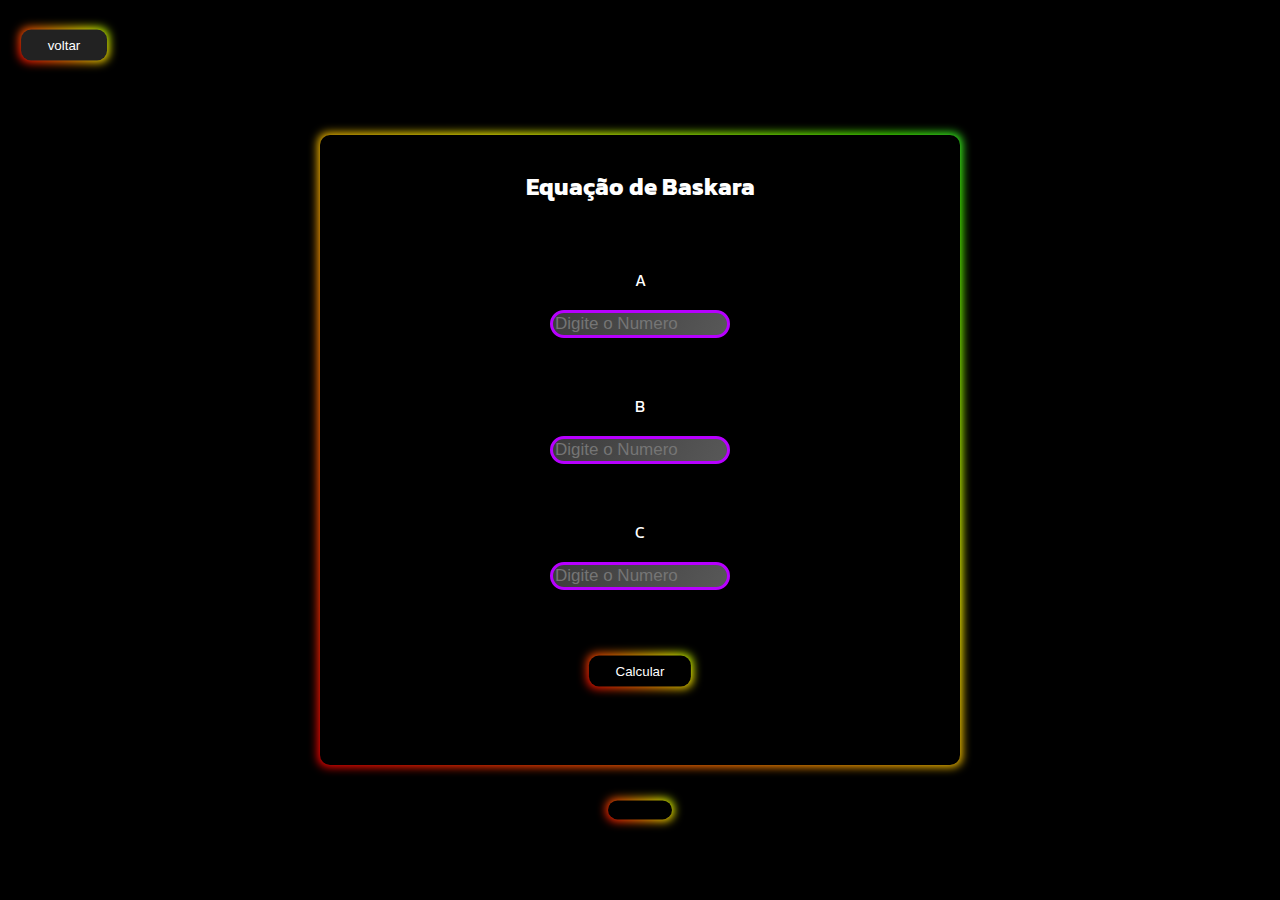
<file: 2grau.html>
<!DOCTYPE html>
<html lang="en">
<head>
    <meta charset="UTF-8">
    <meta name="viewport" content="width=device-width, initial-scale=1.0">
    <title>Equação 2º Grau</title>
    <link rel="preconnect" href="https://fonts.googleapis.com">
    <link rel="preconnect" href="https://fonts.gstatic.com" crossorigin>
    <link href="https://fonts.googleapis.com/css2?family=Kanit:ital,wght@0,100;0,200;0,300;0,400;0,500;0,600;0,700;0,800;0,900;1,100;1,200;1,300;1,400;1,500;1,600;1,700;1,800;1,900&display=swap" rel="stylesheet">
    <link rel="stylesheet" href="./2grau.css">

</head>
<body>
    <a href="./index.html">
        <button id="voltar">voltar</button>
    </a>
    <div id="all">
        <h2 id="titles">Equação de Baskara</h2>
        <!-- <form id="formimposto"> -->
            <label id="Al">A</label>
                <input type="number" placeholder="Digite o Numero" id="inputA">

            <label id="Bl">B</label>
                <input type="number" placeholder="Digite o Numero" id="inputB">

            <label id="Cl">C</label>
                <input type="number" placeholder="Digite o Numero" id="inputC">
            
            <button onclick="Calcular()" id="button" type="submit">Calcular</button>
    </div>
    <div id="result">
        
    </div>

    <script src="./jss/2graujs.js"></script>
</body>
</html>
</file>
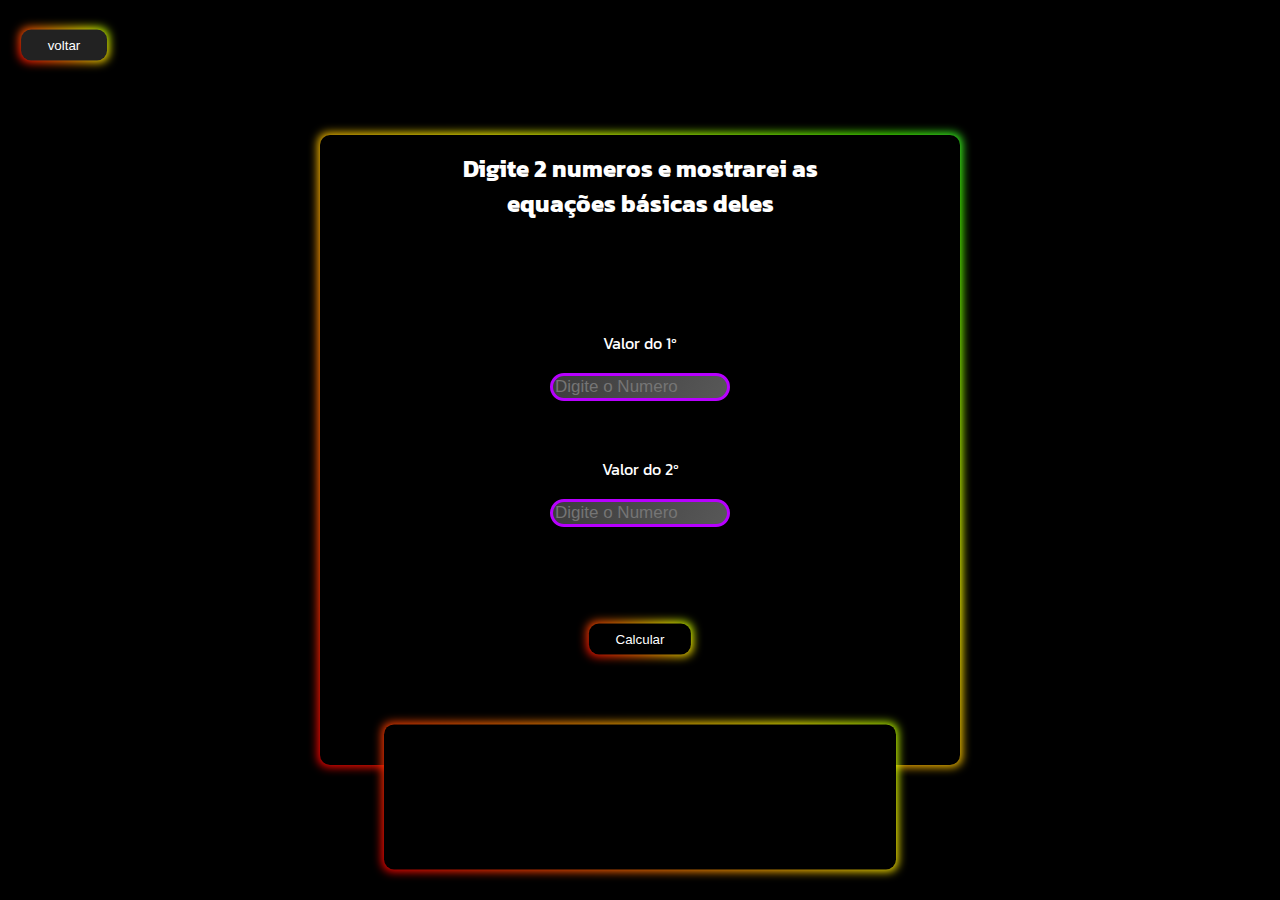
<file: basiccalculations.html>
<!DOCTYPE html>
<html lang="en">
<head>
    <meta charset="UTF-8">
    <meta name="viewport" content="width=device-width, initial-scale=1.0">
    <title>Equações Básicas</title>
    <script src="./jss/1graujs.js"></script>
    <link rel="stylesheet" href="1grau.css">
    <link rel="preconnect" href="https://fonts.googleapis.com">
    <link rel="preconnect" href="https://fonts.gstatic.com" crossorigin>
    <link href="https://fonts.googleapis.com/css2?family=Kanit:ital,wght@0,100;0,200;0,300;0,400;0,500;0,600;0,700;0,800;0,900;1,100;1,200;1,300;1,400;1,500;1,600;1,700;1,800;1,900&display=swap" rel="stylesheet">
</head>
<body>
    <a href="./index.html">
        <button id="voltar">voltar</button>
    </a>
    <div id="all">
        <h2 id="fla">Digite 2 numeros e mostrarei as equações básicas deles</h2>

        <label id="vo">Valor do 1º</label>
            <input type="number" placeholder="Digite o Numero" id="nun1">
        <label id="vt">Valor do 2º</label>
            <input type="number" placeholder="Digite o Numero" id="nun2">
        <button onclick="Calcular()" id="lesgo">Calcular</button>
        <div id="result">
       
        </div>
    </div>

</body>
</html>
</file>
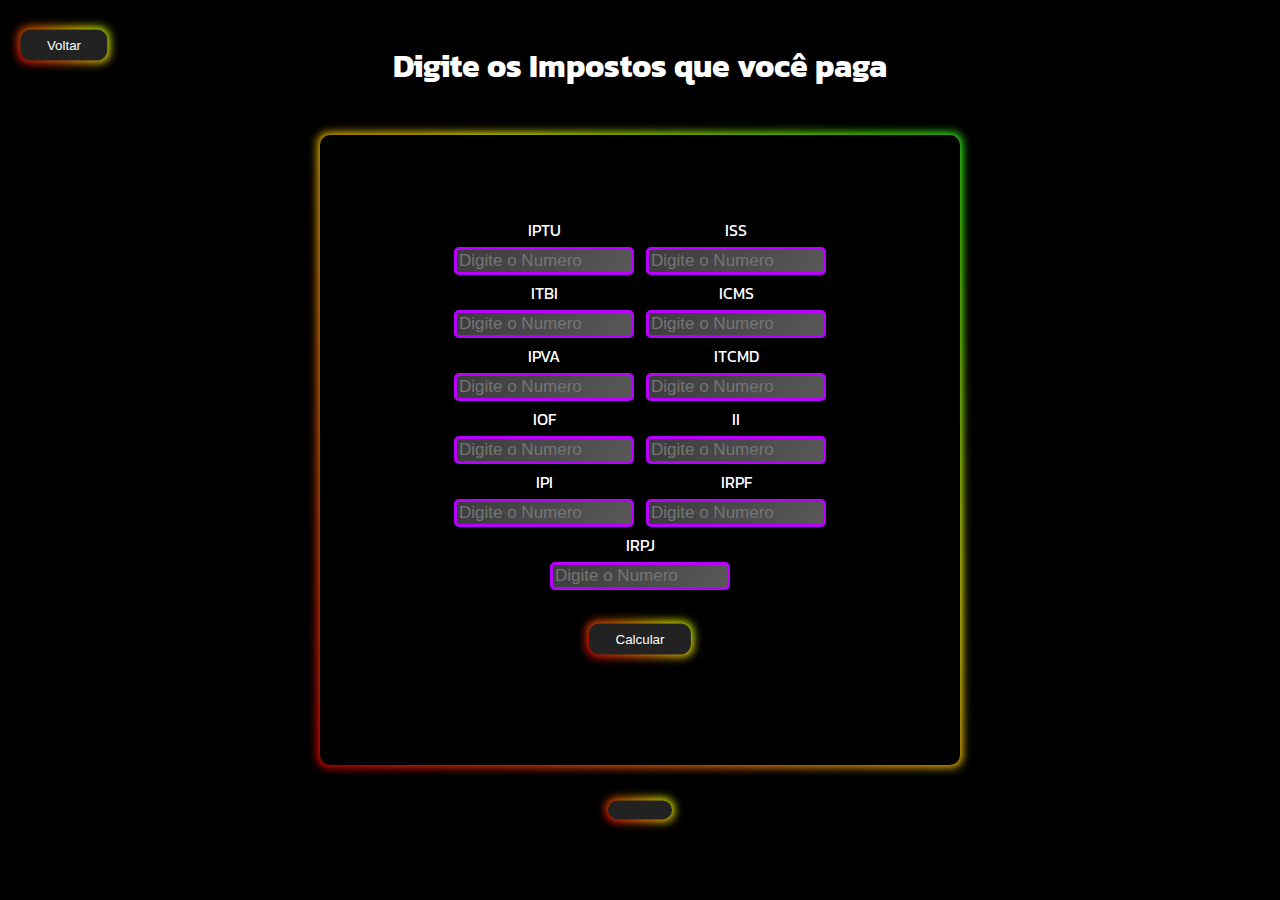
<file: Impostos.html>
<!DOCTYPE html>
<html lang="en">
<head>
    <meta charset="UTF-8">
    <meta name="viewport" content="width=device-width, initial-scale=1.0">
    <title>Impostos</title>
    <link rel="stylesheet" href="./imposto.css">
    <link rel="preconnect" href="https://fonts.googleapis.com">
    <link rel="preconnect" href="https://fonts.gstatic.com" crossorigin>
    <link href="https://fonts.googleapis.com/css2?family=Kanit:ital,wght@0,100;0,200;0,300;0,400;0,500;0,600;0,700;0,800;0,900;1,100;1,200;1,300;1,400;1,500;1,600;1,700;1,800;1,900&display=swap" rel="stylesheet">

</head>
<body>
    <a href="./index.html" >
        <button id="voltar">Voltar</button>
    </a>
    <h1 id="title">Digite os Impostos que você paga</h1>
    <div id="formi">
        <!-- <form id="formimposto"> -->
            <label id="IPTUl">IPTU</label>
                <input type="number" placeholder="Digite o Numero" id="inputIPTU"><br>

            <label id="ISSl">ISS</label>
                <input type="number" placeholder="Digite o Numero" id="inputISS"><br>

            <label id="ITBIl">ITBI</label>
                <input type="number" placeholder="Digite o Numero" id="inputITBI"><br>

            <label id="ICMSl">ICMS</label>
                <input type="number" placeholder="Digite o Numero" id="inputICMS"><br>

            <label id="IPVAl">IPVA</label>
                <input type="number" placeholder="Digite o Numero" id="inputIPVA"><br>

            <label id="ITCMDl">ITCMD</label>
                <input type="number" placeholder="Digite o Numero" id="inputITCMD"><br>

            <label id="IOFl">IOF</label>
                <input type="number" placeholder="Digite o Numero" id="inputIOF"><br>

            <label id="IIl">II</label>
                <input type="number" placeholder="Digite o Numero" id="inputII"><br>

            <label id="IPIl">IPI</label>
                <input type="number" placeholder="Digite o Numero" id="inputIPI"><br>

            <label id="IRPFl">IRPF</label>
                <input type="number" placeholder="Digite o Numero" id="inputIRPF"><br>

            <label id="IRPJl">IRPJ</label>
                <input type="number" placeholder="Digite o Numero" id="inputIRPJ"><br>
            
            <button onclick="Calcular()" id="impostobutton" type="submit">Calcular</button><br>
        <!-- </form> -->
    </div>
    <div id="result">
        
    </div>

    <script src="./jss/impostosjs.js"></script>
</body>
</html>
</file>
<file: 2grau.css>
body{
    background-color: black;
    color: white;
    font-family:"Kanit", sans-serif;
}
#all{
    font-family:"Kanit", sans-serif;
    width: 50%;
    height: 70%;
    text-align: center;
    position: absolute; 
    top: 50%;
    left: 50%;
    transform: translate(-50%, -50%);
}
#all:before {
    content: "";
    background: linear-gradient(
      45deg,
      #ff0000,
      #ff7300,
      #fffb00,
      #48ff00,
      #00ffd5,
      #002bff,
      #7a00ff,
      #ff00c8,
      #ff0000
    );
    position: absolute;
    top: -2px;
    left: -2px;
    background-size: 400%;
    z-index: -1;
    filter: blur(5px);
    -webkit-filter: blur(5px);
    width: calc(100% + 4px);
    height: calc(100% + 4px);
    animation: glowing-button-85 20s linear infinite;
    transition: opacity 0.3s ease-in-out;
    border-radius: 10px;
  }
  
  @keyframes glowing-button-85 {
    0% {
      background-position: 0 0;
    }
    50% {
      background-position: 400% 0;
    }
    100% {
      background-position: 0 0;
    }
  }
  
  #all:after {
    z-index: -1;
    content: "";
    position: absolute;
    width: 100%;
    height: 100%;
    background: #000000;
    left: 0;
    top: 0;
    border-radius: 10px;
  }

#inputA{
    position: absolute; 
    top: 30%;
    left: 50%;
    transform: translate(-50%, -50%);
}
#Al{
    position: absolute; 
    top: 23%;
    left: 50%;
    transform: translate(-50%, -50%);
}
#inputB{
    position: absolute; 
    top: 50%;
    left: 50%;
    transform: translate(-50%, -50%);
}
#Bl{
    position: absolute; 
    top: 43%;
    left: 50%;
    transform: translate(-50%, -50%);
}
#inputC{
    position: absolute; 
    top: 70%;
    left: 50%;
    transform: translate(-50%, -50%);
}
#Cl{
    position: absolute; 
    top: 63%;
    left: 50%;
    transform: translate(-50%, -50%);
}
#button{
    padding: 0.6em 2em;
    border: none;
    outline: none;
    color: rgb(255, 255, 255);
    background: #111;
    cursor: pointer;
    z-index: 0;
    border-radius: 10px;
    user-select: none;
    -webkit-user-select: none;
    touch-action: manipulation;
    position: absolute; 
    top: 85%;
    left: 50%;
    transform: translate(-50%, -50%);
  }
  
#button:before {
    content: "";
    background: linear-gradient(
      45deg,
      #ff0000,
      #ff7300,
      #fffb00,
      #48ff00,
      #00ffd5,
      #002bff,
      #7a00ff,
      #ff00c8,
      #ff0000
    );
    position: absolute;
    top: -2px;
    left: -2px;
    background-size: 400%;
    z-index: -1;
    filter: blur(5px);
    -webkit-filter: blur(5px);
    width: calc(100% + 4px);
    height: calc(100% + 4px);
    animation: glowing-button-85 20s linear infinite;
    transition: opacity 0.3s ease-in-out;
    border-radius: 10px;
  }
  
  @keyframes glowing-button-85 {
    0% {
      background-position: 0 0;
    }
    50% {
      background-position: 400% 0;
    }
    100% {
      background-position: 0 0;
    }
  }
  
  #button:after {
    z-index: -1;
    content: "";
    position: absolute;
    width: 100%;
    height: 100%;
    background: #000000;
    left: 0;
    top: 0;
    border-radius: 10px;
  }
#titles{
    position: absolute; 
    top: 5%;
    left: 50%;
    transform: translate(-50%, -50%);
    width: 70%;
  }
  #result{
    padding: 0.6em 2em;
    border: none;
    outline: none;
    color: rgb(255, 255, 255);
    background: #000000;
    z-index: 0;
    border-radius: 10px;
    user-select: none;
    -webkit-user-select: none;
    position: absolute; 
    top: 90%;
    left: 50%;
    transform: translate(-50%, -50%);
  }
  
  #result:before {
    content: "";
    background: linear-gradient(
      45deg,
      #ff0000,
      #ff7300,
      #fffb00,
      #48ff00,
      #00ffd5,
      #002bff,
      #7a00ff,
      #ff00c8,
      #ff0000
    );
    position: absolute;
    top: -2px;
    left: -2px;
    background-size: 400%;
    z-index: -1;
    filter: blur(5px);
    -webkit-filter: blur(5px);
    width: calc(100% + 4px);
    height: calc(100% + 4px);
    animation: glowing-button-85 20s linear infinite;
    transition: opacity 0.3s ease-in-out;
    border-radius: 10px;
  }
  
  @keyframes glowing-button-85 {
    0% {
      background-position: 0 0;
    }
    50% {
      background-position: 400% 0;
    }
    100% {
      background-position: 0 0;
    }
  }
  
  #result:after {
    z-index: -1;
    content: "";
    position: absolute;
    width: 100%;
    height: 100%;
    background: #000000;
    left: 0;
    top: 0;
    border-radius: 10px;
  }
  #voltar{
    padding: 0.6em 2em;
    border: none;
    outline: none;
    color: rgb(255, 255, 255);
    background: #111;
    cursor: pointer;
    z-index: 0;
    border-radius: 10px;
    user-select: none;
    -webkit-user-select: none;
    touch-action: manipulation;
    position: absolute; 
    top: 5%;
    left: 5%;
    transform: translate(-50%, -50%);
  }
  
  #voltar:before {
    content: "";
    background: linear-gradient(
      45deg,
      #ff0000,
      #ff7300,
      #fffb00,
      #48ff00,
      #00ffd5,
      #002bff,
      #7a00ff,
      #ff00c8,
      #ff0000
    );
    position: absolute;
    top: -2px;
    left: -2px;
    background-size: 400%;
    z-index: -1;
    filter: blur(5px);
    -webkit-filter: blur(5px);
    width: calc(100% + 4px);
    height: calc(100% + 4px);
    animation: glowing-button-85 20s linear infinite;
    transition: opacity 0.3s ease-in-out;
    border-radius: 10px;
  }
  
  @keyframes glowing-button-85 {
    0% {
      background-position: 0 0;
    }
    50% {
      background-position: 400% 0;
    }
    100% {
      background-position: 0 0;
    }
  }
  
  #voltar:after {
    z-index: -1;
    content: "";
    position: absolute;
    width: 100%;
    height: 100%;
    background: #222;
    left: 0;
    top: 0;
    border-radius: 10px;
  }
  
  input {
    border: 3px solid rgb(183, 0, 255);
    border-radius: 20px;
    background-image: linear-gradient(120deg,#3c3c3c,#585858);
    color: rgb(255, 255, 255);
    cursor: pointer;
    font-size: 17px;
    transition: all 1s;
    max-width: 170px;
   }
   
input:focus {
    outline-color: rgb(183, 0, 255);
   }
</file>
<file: 1grau.css>
body{
    background-color: black;
    color: white;
    font-family:"Kanit", sans-serif;
}
#all{
    font-family:"Kanit", sans-serif;
    width: 50%;
    height: 70%;
    text-align: center;
    position: absolute; 
    top: 50%;
    left: 50%;
    transform: translate(-50%, -50%);
}
#all:before {
    content: "";
    background: linear-gradient(
      45deg,
      #ff0000,
      #ff7300,
      #fffb00,
      #48ff00,
      #00ffd5,
      #002bff,
      #7a00ff,
      #ff00c8,
      #ff0000
    );
    position: absolute;
    top: -2px;
    left: -2px;
    background-size: 400%;
    z-index: -1;
    filter: blur(5px);
    -webkit-filter: blur(5px);
    width: calc(100% + 4px);
    height: calc(100% + 4px);
    animation: glowing-button-85 20s linear infinite;
    transition: opacity 0.3s ease-in-out;
    border-radius: 10px;
  }
  
  @keyframes glowing-button-85 {
    0% {
      background-position: 0 0;
    }
    50% {
      background-position: 400% 0;
    }
    100% {
      background-position: 0 0;
    }
  }
  
  #all:after {
    z-index: -1;
    content: "";
    position: absolute;
    width: 100%;
    height: 100%;
    background: #000000;
    left: 0;
    top: 0;
    border-radius: 10px;
  }

#nun1{
    position: absolute; 
    top: 40%;
    left: 50%;
    transform: translate(-50%, -50%);
}
#vo{
    position: absolute; 
    top: 33%;
    left: 50%;
    transform: translate(-50%, -50%);
}
#nun2{
    position: absolute; 
    top: 60%;
    left: 50%;
    transform: translate(-50%, -50%);
}
#vt{
    position: absolute; 
    top: 53%;
    left: 50%;
    transform: translate(-50%, -50%);
}
input {
    border: 3px solid rgb(183, 0, 255);
    border-radius: 20px;
    background-image: linear-gradient(120deg,#3c3c3c,#585858);
    color: rgb(255, 255, 255);
    cursor: pointer;
    font-size: 17px;
    transition: all 1s;
    max-width: 170px;
   }
   
input:focus {
    outline-color: rgb(183, 0, 255);
   }

   #voltar{
    padding: 0.6em 2em;
    border: none;
    outline: none;
    color: rgb(255, 255, 255);
    background: #111;
    cursor: pointer;
    z-index: 0;
    border-radius: 10px;
    user-select: none;
    -webkit-user-select: none;
    touch-action: manipulation;
    position: absolute; 
    top: 5%;
    left: 5%;
    transform: translate(-50%, -50%);
  }
  #lesgo{
    padding: 0.6em 2em;
    border: none;
    outline: none;
    color: rgb(255, 255, 255);
    background: #111;
    cursor: pointer;
    z-index: 0;
    border-radius: 10px;
    user-select: none;
    -webkit-user-select: none;
    touch-action: manipulation;
    position: absolute; 
    top: 80%;
    left: 50%;
    transform: translate(-50%, -50%);
  }
  
#lesgo:before {
    content: "";
    background: linear-gradient(
      45deg,
      #ff0000,
      #ff7300,
      #fffb00,
      #48ff00,
      #00ffd5,
      #002bff,
      #7a00ff,
      #ff00c8,
      #ff0000
    );
    position: absolute;
    top: -2px;
    left: -2px;
    background-size: 400%;
    z-index: -1;
    filter: blur(5px);
    -webkit-filter: blur(5px);
    width: calc(100% + 4px);
    height: calc(100% + 4px);
    animation: glowing-button-85 20s linear infinite;
    transition: opacity 0.3s ease-in-out;
    border-radius: 10px;
  }
  
  @keyframes glowing-button-85 {
    0% {
      background-position: 0 0;
    }
    50% {
      background-position: 400% 0;
    }
    100% {
      background-position: 0 0;
    }
  }
  
  #lesgo:after {
    z-index: -1;
    content: "";
    position: absolute;
    width: 100%;
    height: 100%;
    background: #000000;
    left: 0;
    top: 0;
    border-radius: 10px;
  }
#fla{
  position: absolute; 
  top: 5%;
  left: 50%;
  transform: translate(-50%, -50%);
  width: 70%;
}
#result{
    padding: 0.6em 2em;
    border: none;
    outline: none;
    color: rgb(255, 255, 255);
    background: #000000;
    z-index: 0;
    border-radius: 10px;
    user-select: none;
    -webkit-user-select: none;
    position: absolute; 
    top: 105%;
    left: 50%;
    transform: translate(-50%, -50%);
    height: 20%;
    width: 70%;
  }
  
  #result:before {
    content: "";
    background: linear-gradient(
      45deg,
      #ff0000,
      #ff7300,
      #fffb00,
      #48ff00,
      #00ffd5,
      #002bff,
      #7a00ff,
      #ff00c8,
      #ff0000
    );
    position: absolute;
    top: -2px;
    left: -2px;
    background-size: 400%;
    z-index: -1;
    filter: blur(5px);
    -webkit-filter: blur(5px);
    width: calc(100% + 4px);
    height: calc(100% + 4px);
    animation: glowing-button-85 20s linear infinite;
    transition: opacity 0.3s ease-in-out;
    border-radius: 10px;
  }
  
  @keyframes glowing-button-85 {
    0% {
      background-position: 0 0;
    }
    50% {
      background-position: 400% 0;
    }
    100% {
      background-position: 0 0;
    }
  }
  
  #result:after {
    z-index: -1;
    content: "";
    position: absolute;
    width: 100%;
    height: 100%;
    background: #000000;
    left: 0;
    top: 0;
    border-radius: 10px;
  }
  #voltar{
    padding: 0.6em 2em;
    border: none;
    outline: none;
    color: rgb(255, 255, 255);
    background: #111;
    cursor: pointer;
    z-index: 0;
    border-radius: 10px;
    user-select: none;
    -webkit-user-select: none;
    touch-action: manipulation;
    position: absolute; 
    top: 5%;
    left: 5%;
    transform: translate(-50%, -50%);
  }
  
  #voltar:before {
    content: "";
    background: linear-gradient(
      45deg,
      #ff0000,
      #ff7300,
      #fffb00,
      #48ff00,
      #00ffd5,
      #002bff,
      #7a00ff,
      #ff00c8,
      #ff0000
    );
    position: absolute;
    top: -2px;
    left: -2px;
    background-size: 400%;
    z-index: -1;
    filter: blur(5px);
    -webkit-filter: blur(5px);
    width: calc(100% + 4px);
    height: calc(100% + 4px);
    animation: glowing-button-85 20s linear infinite;
    transition: opacity 0.3s ease-in-out;
    border-radius: 10px;
  }
  
  @keyframes glowing-button-85 {
    0% {
      background-position: 0 0;
    }
    50% {
      background-position: 400% 0;
    }
    100% {
      background-position: 0 0;
    }
  }
  
  #voltar:after {
    z-index: -1;
    content: "";
    position: absolute;
    width: 100%;
    height: 100%;
    background: #222;
    left: 0;
    top: 0;
    border-radius: 10px;
  }
</file>
<file: imposto.css>
body{
    background-color: black;
    color: white;
    font-family:"Kanit", sans-serif;
}
#title{
    position: absolute; 
    top: 5%;
    left: 50%;
    transform: translate(-50%, -50%)
}

#formi{
    font-family:"Kanit", sans-serif;
    width: 50%;
    height: 70%;
    text-align: center;
    position: absolute; 
    top: 50%;
    left: 50%;
    transform: translate(-50%, -50%);
}


#inputIPTU{    position: absolute; 
    top: 20%;
    left: 35%;
    transform: translate(-50%, -50%);
    border-radius: 5px;}
#inputISS{    position: absolute; 
    top: 20%;
    left: 65%;
    transform: translate(-50%, -50%);
    border-radius: 5px;}
#inputITBI{    position: absolute; 
    top: 30%;
    left: 35%;
    transform: translate(-50%, -50%);
    border-radius: 5px;}
#inputICMS{    position: absolute; 
    top: 30%;
    left: 65%;
    transform: translate(-50%, -50%);
    border-radius: 5px;}
#inputIPVA{    position: absolute; 
    top: 40%;
    left: 35%;
    transform: translate(-50%, -50%);
    border-radius: 5px;}
#inputITCMD{    position: absolute; 
    top: 40%;
    left: 65%;
    transform: translate(-50%, -50%);
    border-radius: 5px;}
#inputIOF{    position: absolute; 
    top: 50%;
    left: 35%;
    transform: translate(-50%, -50%);
    border-radius: 5px;}
#inputII{    position: absolute; 
    top: 50%;
    left: 65%;
    transform: translate(-50%, -50%);
    border-radius: 5px;}
#inputIPI{    position: absolute; 
    top: 60%;
    left: 35%;
    transform: translate(-50%, -50%);
    border-radius: 5px;}
#inputIRPF{    position: absolute; 
    top: 60%;
    left: 65%;
    transform: translate(-50%, -50%);
    border-radius: 5px;}
#inputIRPJ{    position: absolute; 
    top: 70%;
    left: 50%;
    transform: translate(-50%, -50%);
    border-radius: 5px;}

#IPTUl{    position: absolute; 
  top: 15%;
  left: 35%;
  transform: translate(-50%, -50%);}
#ISSl{    
  position: absolute; 
  top: 15%;
  left: 65%;
  transform: translate(-50%, -50%);}
#ITBIl{    
  position: absolute; 
  top: 25%;
  left: 35%;
  transform: translate(-50%, -50%);}
#ICMSl{    
  position: absolute; 
  top: 25%;
  left: 65%;
  transform: translate(-50%, -50%);}
#IPVAl{    
  position: absolute; 
  top: 35%;
  left: 35%;
  transform: translate(-50%, -50%);}
#ITCMDl{    
  position: absolute; 
  top: 35%;
  left: 65%;
  transform: translate(-50%, -50%);}
#IOFl{    
  position: absolute; 
  top: 45%;
  left: 35%;
  transform: translate(-50%, -50%);}
#IIl{    
  position: absolute; 
  top: 45%;
  left: 65%;
  transform: translate(-50%, -50%);}
#IPIl{    
  position: absolute; 
  top: 55%;
  left: 35%;
  transform: translate(-50%, -50%);}
#IRPFl{    
  position: absolute; 
  top: 55%;
  left: 65%;
  transform: translate(-50%, -50%);}
#IRPJl{    
  position: absolute; 
  top: 65%;
  left: 50%;
  transform: translate(-50%, -50%);}


  #impostobutton{
    padding: 0.6em 2em;
    border: none;
    outline: none;
    color: rgb(255, 255, 255);
    background: #111;
    cursor: pointer;
    z-index: 0;
    border-radius: 10px;
    user-select: none;
    -webkit-user-select: none;
    touch-action: manipulation;
    position: absolute; 
    top: 80%;
    left: 50%;
    transform: translate(-50%, -50%);
  }
  
  #impostobutton:before {
    content: "";
    background: linear-gradient(
      45deg,
      #ff0000,
      #ff7300,
      #fffb00,
      #48ff00,
      #00ffd5,
      #002bff,
      #7a00ff,
      #ff00c8,
      #ff0000
    );
    position: absolute;
    top: -2px;
    left: -2px;
    background-size: 400%;
    z-index: -1;
    filter: blur(5px);
    -webkit-filter: blur(5px);
    width: calc(100% + 4px);
    height: calc(100% + 4px);
    animation: glowing-button-85 20s linear infinite;
    transition: opacity 0.3s ease-in-out;
    border-radius: 10px;
  }
  
  @keyframes glowing-button-85 {
    0% {
      background-position: 0 0;
    }
    50% {
      background-position: 400% 0;
    }
    100% {
      background-position: 0 0;
    }
  }
  
  #impostobutton:after {
    z-index: -1;
    content: "";
    position: absolute;
    width: 100%;
    height: 100%;
    background: #222;
    left: 0;
    top: 0;
    border-radius: 10px;
  }
  
  #formi:before {
    content: "";
    background: linear-gradient(
      45deg,
      #ff0000,
      #ff7300,
      #fffb00,
      #48ff00,
      #00ffd5,
      #002bff,
      #7a00ff,
      #ff00c8,
      #ff0000
    );
    position: absolute;
    top: -2px;
    left: -2px;
    background-size: 400%;
    z-index: -1;
    filter: blur(5px);
    -webkit-filter: blur(5px);
    width: calc(100% + 4px);
    height: calc(100% + 4px);
    animation: glowing-button-85 20s linear infinite;
    transition: opacity 0.3s ease-in-out;
    border-radius: 10px;
  }
  
  @keyframes glowing-button-85 {
    0% {
      background-position: 0 0;
    }
    50% {
      background-position: 400% 0;
    }
    100% {
      background-position: 0 0;
    }
  }
  
  #formi:after {
    z-index: -1;
    content: "";
    position: absolute;
    width: 100%;
    height: 100%;
    background: #000000;
    left: 0;
    top: 0;
    border-radius: 10px;
  }
  
input {
    border: 3px solid rgb(183, 0, 255);
    border-radius: 20px;
    background-image: linear-gradient(120deg,#3c3c3c,#585858);
    color: rgb(255, 255, 255);
    cursor: pointer;
    font-size: 17px;
    transition: all 1s;
    max-width: 170px;
   }
   
input:focus {
    outline-color: rgb(183, 0, 255);
   }

   #voltar{
    padding: 0.6em 2em;
    border: none;
    outline: none;
    color: rgb(255, 255, 255);
    background: #111;
    cursor: pointer;
    z-index: 0;
    border-radius: 10px;
    user-select: none;
    -webkit-user-select: none;
    touch-action: manipulation;
    position: absolute; 
    top: 5%;
    left: 5%;
    transform: translate(-50%, -50%);
  }
  
  #voltar:before {
    content: "";
    background: linear-gradient(
      45deg,
      #ff0000,
      #ff7300,
      #fffb00,
      #48ff00,
      #00ffd5,
      #002bff,
      #7a00ff,
      #ff00c8,
      #ff0000
    );
    position: absolute;
    top: -2px;
    left: -2px;
    background-size: 400%;
    z-index: -1;
    filter: blur(5px);
    -webkit-filter: blur(5px);
    width: calc(100% + 4px);
    height: calc(100% + 4px);
    animation: glowing-button-85 20s linear infinite;
    transition: opacity 0.3s ease-in-out;
    border-radius: 10px;
  }
  
  @keyframes glowing-button-85 {
    0% {
      background-position: 0 0;
    }
    50% {
      background-position: 400% 0;
    }
    100% {
      background-position: 0 0;
    }
  }
  
  #voltar:after {
    z-index: -1;
    content: "";
    position: absolute;
    width: 100%;
    height: 100%;
    background: #222;
    left: 0;
    top: 0;
    border-radius: 10px;
  }

  #result{
    padding: 0.6em 2em;
    border: none;
    outline: none;
    color: rgb(255, 255, 255);
    background: #000000;
    z-index: 0;
    border-radius: 10px;
    user-select: none;
    -webkit-user-select: none;
    position: absolute; 
    top: 90%;
    left: 50%;
    transform: translate(-50%, -50%);
  }
  
  #result:before {
    content: "";
    background: linear-gradient(
      45deg,
      #ff0000,
      #ff7300,
      #fffb00,
      #48ff00,
      #00ffd5,
      #002bff,
      #7a00ff,
      #ff00c8,
      #ff0000
    );
    position: absolute;
    top: -2px;
    left: -2px;
    background-size: 400%;
    z-index: -1;
    filter: blur(5px);
    -webkit-filter: blur(5px);
    width: calc(100% + 4px);
    height: calc(100% + 4px);
    animation: glowing-button-85 20s linear infinite;
    transition: opacity 0.3s ease-in-out;
    border-radius: 10px;
  }
  
  @keyframes glowing-button-85 {
    0% {
      background-position: 0 0;
    }
    50% {
      background-position: 400% 0;
    }
    100% {
      background-position: 0 0;
    }
  }
  
  #result:after {
    z-index: -1;
    content: "";
    position: absolute;
    width: 100%;
    height: 100%;
    background: #222;
    left: 0;
    top: 0;
    border-radius: 10px;
  }
</file>
